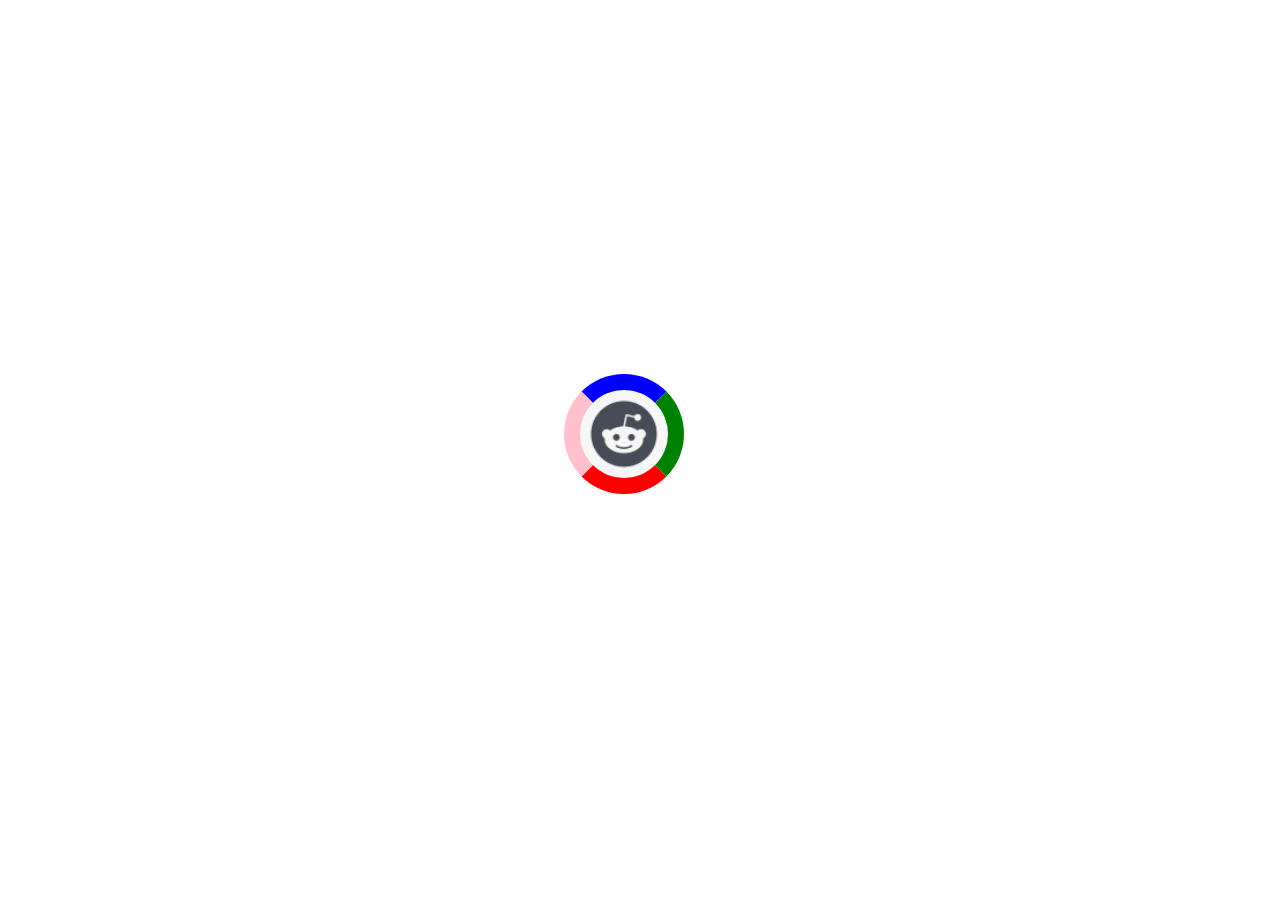
<file: index.html>
<!DOCTYPE html>
<html lang="en">

<head>
    <meta charset="UTF-8">
    <meta http-equiv="X-UA-Compatible" content="IE=edge">
    <meta name="viewport" content="width=device-width, initial-scale=1.0">
    <title>The Numbers Game</title>
    <link rel="stylesheet" href="guessstyle.css">
    <!-- I added a favico icon and my own css file. -->
    <link rel="stylesheet" href="mystyle.css">
    <link rel="icon" type="image/x-icon" href="my_bundle.png">
</head>


<body onload="myFunction()" style="margin:0;">
    <div id="loader"></div>

    <div class="me" style="display:none;" id="myDiv" class="animate-bottom">
        <!-- All contents should lay inside here -->
        <!-- HERO SECTION STARTS HERE -->
        <div class="head">


            <div class="inner-header">
                <!--Just the SVG logo.. Don't mind this-->
                <svg version="1.1" class="logo" baseProfile="tiny" id="Layer_1" xmlns="http://www.w3.org/2000/svg"
                     xmlns:xlink="http://www.w3.org/1999/xlink" x="0px" y="0px" viewBox="0 0 500 500"
                     xml:space="preserve">
                <path fill="#FFFFFF" stroke="#000000" stroke-width="10" stroke-miterlimit="10" d="M57,283" />
                <g>
                <path fill="#fff"
                      d="M250.4,0.8C112.7,0.8,1,112.4,1,250.2c0,137.7,111.7,249.4,249.4,249.4c137.7,0,249.4-111.7,249.4-249.4
C499.8,112.4,388.1,0.8,250.4,0.8z M383.8,326.3c-62,0-101.4-14.1-117.6-46.3c-17.1-34.1-2.3-75.4,13.2-104.1
c-22.4,3-38.4,9.2-47.8,18.3c-11.2,10.9-13.6,26.7-16.3,45c-3.1,20.8-6.6,44.4-25.3,62.4c-19.8,19.1-51.6,26.9-100.2,24.6l1.8-39.7		c35.9,1.6,59.7-2.9,70.8-13.6c8.9-8.6,11.1-22.9,13.5-39.6c6.3-42,14.8-99.4,141.4-99.4h41L333,166c-12.6,16-45.4,68.2-31.2,96.2	c9.2,18.3,41.5,25.6,91.2,24.2l1.1,39.8C390.5,326.2,387.1,326.3,383.8,326.3z" />
                    </g>
                </svg>
                <h1 style="line-height: 2.5;"> Number Game </h1>
                A simple numbers game to test your iQ,
                how well can you outsmart a computer?
            </div>

            <!--Waves Container-->
            <div>
                <svg class="waves" xmlns="http://www.w3.org/2000/svg" xmlns:xlink="http://www.w3.org/1999/xlink"
                     viewBox="0 24 150 28" preserveAspectRatio="none" shape-rendering="auto">
                    <defs>
                        <path id="gentle-wave"
                              d="M-160 44c30 0 58-18 88-18s 58 18 88 18 58-18 88-18 58 18 88 18 v44h-352z" />
                    </defs>
                    <g class="parallax">
                        <use xlink:href="#gentle-wave" x="48" y="0" fill="rgba(255,255,255,0.7" />
                        <use xlink:href="#gentle-wave" x="48" y="3" fill="rgba(255,255,255,0.5)" />
                        <use xlink:href="#gentle-wave" x="48" y="5" fill="rgba(255,255,255,0.3)" />
                        <use xlink:href="#gentle-wave" x="48" y="7" fill="#fff" />
                    </g>
                </svg>
            </div>
            <!--Waves end-->

        </div>
        <!--Header ends-->





        <div class="game-container">

            <div class="input">
                <!-- <img src="my_bundle.png" alt="Bundle of Guesses" title="My Bundle of Guesses"> -->
                <p class="text">Total Guesses: <span class="count">0</span></p>
                <input type="number" class="text-input" placeholder="enter a number between 1-9">
                <button class="guess-btn">Go!</button><br />
                <a class="info-btn">Rules: How Do I Play?</a>
                <br><br>

                <div class="final">

                    <p id="final-say">
                        <!-- Ready? -->
                        <!-- <span id="text-input"></span> -->
                        <span class="player-number" id="text-input"></span>
                        <span class="comp-number"></span>
                    </p>

                </div>








            </div>





            <!-- PLAYER AND COMPUTER SCORE BOARD -->
            <div class="didi">
                <div class="mine">Player Score: <span class="player-score">0</span></div>
                <div class="comp">Computer Score: <span class="comp-score">0</span></div>
                <button class='refresh' onClick='window.location.reload();'>Restart</button>

            </div>



        </div>





        <!-- All contents should end here -->
    </div>
    <script src="guessscript.js"></script>

</body>

</html>
</file>
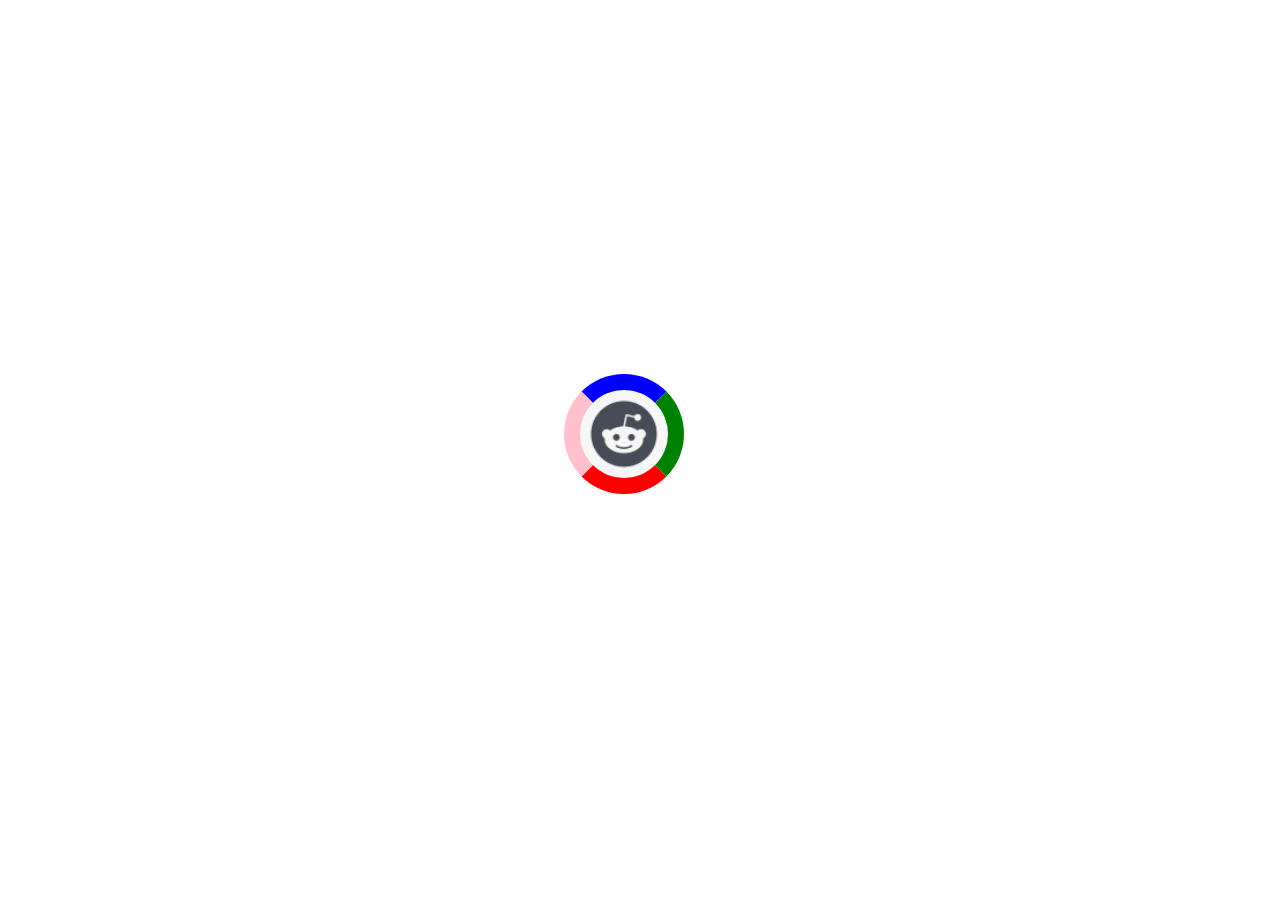
<file: guessindex.html>
<!DOCTYPE html>
<html lang="en">

<head>
    <meta charset="UTF-8">
    <meta http-equiv="X-UA-Compatible" content="IE=edge">
    <meta name="viewport" content="width=device-width, initial-scale=1.0">
    <title>The Numbers Game</title>
    <link rel="stylesheet" href="guessstyle.css">
    <!-- I added a favico icon and my own css file. -->
    <link rel="stylesheet" href="mystyle.css">
    <link rel="icon" type="image/x-icon" href="my_bundle.png">
</head>


<body onload="myFunction()" style="margin:0;">
    <div id="loader"></div>

    <div class="me" style="display:none;" id="myDiv" class="animate-bottom">
        <!-- All contents should lay inside here -->
        <!-- HERO SECTION STARTS HERE -->
        <div class="head">


            <div class="inner-header">
                <!--Just the SVG logo.. Don't mind this-->
                <svg version="1.1" class="logo" baseProfile="tiny" id="Layer_1" xmlns="http://www.w3.org/2000/svg"
                     xmlns:xlink="http://www.w3.org/1999/xlink" x="0px" y="0px" viewBox="0 0 500 500"
                     xml:space="preserve">
                <path fill="#FFFFFF" stroke="#000000" stroke-width="10" stroke-miterlimit="10" d="M57,283" />
                <g>
                <path fill="#fff"
                      d="M250.4,0.8C112.7,0.8,1,112.4,1,250.2c0,137.7,111.7,249.4,249.4,249.4c137.7,0,249.4-111.7,249.4-249.4
C499.8,112.4,388.1,0.8,250.4,0.8z M383.8,326.3c-62,0-101.4-14.1-117.6-46.3c-17.1-34.1-2.3-75.4,13.2-104.1
c-22.4,3-38.4,9.2-47.8,18.3c-11.2,10.9-13.6,26.7-16.3,45c-3.1,20.8-6.6,44.4-25.3,62.4c-19.8,19.1-51.6,26.9-100.2,24.6l1.8-39.7		c35.9,1.6,59.7-2.9,70.8-13.6c8.9-8.6,11.1-22.9,13.5-39.6c6.3-42,14.8-99.4,141.4-99.4h41L333,166c-12.6,16-45.4,68.2-31.2,96.2	c9.2,18.3,41.5,25.6,91.2,24.2l1.1,39.8C390.5,326.2,387.1,326.3,383.8,326.3z" />
                    </g>
                </svg>
                <h1 style="line-height: 2.5;"> Number Game </h1>
                A simple numbers game to test your iQ,
                how well can you outsmart a computer?
            </div>

            <!--Waves Container-->
            <div>
                <svg class="waves" xmlns="http://www.w3.org/2000/svg" xmlns:xlink="http://www.w3.org/1999/xlink"
                     viewBox="0 24 150 28" preserveAspectRatio="none" shape-rendering="auto">
                    <defs>
                        <path id="gentle-wave"
                              d="M-160 44c30 0 58-18 88-18s 58 18 88 18 58-18 88-18 58 18 88 18 v44h-352z" />
                    </defs>
                    <g class="parallax">
                        <use xlink:href="#gentle-wave" x="48" y="0" fill="rgba(255,255,255,0.7" />
                        <use xlink:href="#gentle-wave" x="48" y="3" fill="rgba(255,255,255,0.5)" />
                        <use xlink:href="#gentle-wave" x="48" y="5" fill="rgba(255,255,255,0.3)" />
                        <use xlink:href="#gentle-wave" x="48" y="7" fill="#fff" />
                    </g>
                </svg>
            </div>
            <!--Waves end-->

        </div>
        <!--Header ends-->





        <div class="game-container">

            <div class="input">
                <!-- <img src="my_bundle.png" alt="Bundle of Guesses" title="My Bundle of Guesses"> -->
                <p class="text">Total Guesses: <span class="count">0</span></p>
                <input type="number" class="text-input" placeholder="enter a number between 1-9">
                <button class="guess-btn">Go!</button><br />
                <a class="info-btn">Rules: How Do I Play?</a>
                <br><br>

                <div class="final">

                    <p id="final-say">
                        <!-- Ready? -->
                        <!-- <span id="text-input"></span> -->
                        <span class="player-number" id="text-input"></span>
                        <span class="comp-number"></span>
                    </p>

                </div>








            </div>





            <!-- PLAYER AND COMPUTER SCORE BOARD -->
            <div class="didi">
                <div class="mine">Player Score: <span class="player-score">0</span></div>
                <div class="comp">Computer Score: <span class="comp-score">0</span></div>
                <button class='refresh' onClick='window.location.reload();'>Restart</button>

            </div>



        </div>





        <!-- All contents should end here -->
    </div>
    <script src="guessscript.js"></script>

</body>

</html>
</file>
<file: guessstyle.css>
* {
    padding: 0px;
    margin: 0px;
    box-sizing: border-box;
}

.game-container {
    text-align: center;
    background-color: #Fff;
    padding: 10px;
}

.heading {
    color: #F0FFF0;
    font: 700;
    font-family: 'Times New Roman', Times, serif;
    margin: 5px;
    font-style: normal;

}

.phrase {
    color: #FFA500;
    font-family: roboto;
    font-style: italic;
    margin: 5px;
    letter-spacing: 1px;
    margin: 5px;
    padding: 5px;
    /* font-weight: 500; */
}

.header {
    background-color: #003300;
    margin: 10px;
    padding: 10px;
    border-radius: 10px;
}

.score-board {
    display: flex;
    justify-content: space-around;
    margin: 5px;
    padding: 30px;
}

.player-name,
.comp-name,
.text,
.player-guess,
.comp-guess {
    margin: 10px;
    color: #003300;
    font-size: larger;
    /* font-style: italic; */
    /* font-weight: 800; */
}

.comp-score,
.player-score {
    color: #Fff;
    /* font-weight: 900;
    font-size: larger; */
}

.text-input {
    padding: 10px;
    background-color: #FFFBF5;
    border-radius: 5px;
    border-color: #000;
    height: 60px;
    width: 400px;
}


.again-btn {
    background-color: #000;
    border: #099;
    color: #fff;

}


.guess-btn {
    padding: 5px;
    height: 60px;
    width: 150px;
    border-radius: 10px;
    margin: 5px;
    border: 1px solid #aaa;
    background-color: #3b5998;
    color: #fff;
    margin: 10px;
    /* font-weight: 700; */
}

.guess-btn:hover {
    background-color: #FFA500;
}

.guess-board {
    display: flex;
    justify-content: space-around;
    margin: 30px;
    padding: 10px;
}

.final {
    margin: 10px;
    /* font-weight: 600; */
    font-size: x-large;
    margin: 20px;
}

.player-number,
.comp-number {
    color: #003300;
    font-size: larger;
    /* font-weight: 600; */

}

.player-guess,
.comp-guess {
    color: #FFA500;
}

.final-say {
    margin: auto;
    width: 60%;
    color: white;
    text-align: center;
    padding: 12px;
    border: 1px solid #000;
    background-color: #099;
}

.error-final-say {
    margin: auto;
    width: 60%;
    color: white;
    text-align: center;
    padding: 12px;
    border: 1px solid #000;
    background-color: red;
}

.info-btn {
    padding: 5px;
    height: 30px;
    width: 100px;
    border-radius: 5px;
    margin: 5px;
    /* border: none;
    background-color: #00FF00; */
    color: #3b5998;
    margin: 5px;
    /* font-weight: 700; */
}

.count {
    color: #000;

}
</file>
<file: mystyle.css>
/* Center the loader */
#loader {
    background-image: url("myBot.JPG");
    background-size: cover;
    background-repeat: no-repeat;
    position: absolute;
    left: 50%;
    top: 50%;
    z-index: 1;
    width: 120px;
    height: 120px;
    margin: -76px 0 0 -76px;
    border: 16px solid #000000;
    border-radius: 50%;
    border-top: 16px solid blue;
    border-right: 16px solid green;
    border-bottom: 16px solid red;
    border-left: 16px solid pink;
    -webkit-animation: spin 2s linear infinite;
    animation: spin 2s linear infinite;
}

@-webkit-keyframes spin {
    0% {
        -webkit-transform: rotate(0deg);
    }

    100% {
        -webkit-transform: rotate(360deg);
    }
}

@keyframes spin {
    0% {
        transform: rotate(0deg);
    }

    100% {
        transform: rotate(360deg);
    }
}

/* Add animation to "page content" */
.animate-bottom {
    position: relative;
    -webkit-animation-name: animatebottom;
    -webkit-animation-duration: 1s;
    animation-name: animatebottom;
    animation-duration: 1s
}

@-webkit-keyframes animatebottom {
    from {
        bottom: -100px;
        opacity: 0
    }

    to {
        bottom: 0px;
        opacity: 1
    }
}

@keyframes animatebottom {
    from {
        bottom: -100px;
        opacity: 0
    }

    to {
        bottom: 0;
        opacity: 1
    }
}

#myDiv {
    display: none;
    text-align: center;
}




/* MY HEADER HERO SECTION CSS */
/* Third Animation */
.head {
    position: relative;
    text-align: center;
    background: linear-gradient(60deg, rgba(84, 58, 183, 1) 0%, rgba(0, 172, 193, 1) 100%);
    color: white;
    font-family: 'Times New Roman', Times, serif;
}

.logo {
    width: 50px;
    fill: white;
    padding-right: 15px;
    display: inline-block;
    vertical-align: middle;
}

.inner-header {
    height: 35vh;
    width: 100%;
    margin: 0;
    padding: 80px;
}

.flex {
    /*Flexbox for containers*/
    display: flex;
    justify-content: center;
    align-items: center;
    text-align: center;
}




.waves {
    position: relative;
    width: 100%;
    height: 15vh;
    margin-bottom: -7px;
    /*Fix for safari gap*/
    min-height: 100px;
    max-height: 150px;
}

.content {
    position: relative;
    height: 20vh;
    text-align: center;
    background-color: white;
}

/* Animation */

.parallax>use {
    animation: move-forever 25s cubic-bezier(.55, .5, .45, .5) infinite;
}

.parallax>use:nth-child(1) {
    animation-delay: -2s;
    animation-duration: 7s;
}

.parallax>use:nth-child(2) {
    animation-delay: -3s;
    animation-duration: 10s;
}

.parallax>use:nth-child(3) {
    animation-delay: -4s;
    animation-duration: 13s;
}

.parallax>use:nth-child(4) {
    animation-delay: -5s;
    animation-duration: 20s;
}

@keyframes move-forever {
    0% {
        transform: translate3d(-90px, 0, 0);
    }

    100% {
        transform: translate3d(85px, 0, 0);
    }
}

/*Shrinking for mobile*/
@media (max-width: 768px) {
    .waves {
        height: 40px;
        min-height: 40px;
    }

    .content {
        height: 30vh;
    }

    h1 {
        font-size: 24px;
    }
}



/* FOR MY MODAL */
/* The Modal (background) */
.modal {
    display: none;
    /* Hidden by default */
    position: fixed;
    /* Stay in place */
    z-index: 1;
    /* Sit on top */
    left: 0;
    top: 0;
    width: 100%;
    /* Full width */
    height: 100%;
    /* Full height */
    overflow: auto;
    /* Enable scroll if needed */
    background-color: rgb(0, 0, 0);
    /* Fallback color */
    background-color: rgba(0, 0, 0, 0.4);
    /* Black w/ opacity */
    -webkit-animation-name: fadeIn;
    /* Fade in the background */
    -webkit-animation-duration: 0.4s;
    animation-name: fadeIn;
    animation-duration: 0.4s
}




/* Style for id to error message: text-input */
#text-input {
    padding: 5px;
    border-radius: 5px;
    margin: 15px;
    color: red;
    font-weight: 700;
}



/* styles for scores */
.didi {
    /* position: fixed; */
    /* width: 100%; */
    display: flex;
    margin-top: 50px;


}


.refresh {
    float: left;
    width: 30%;
    padding: 20px;
    background-color: #000;
    color: #ffffff;
    border: 1px solid white;
    align-items: flex-end;

}


.mine {
    float: left;
    width: 30%;
    background-color: #3b5998;
    color: #ffffff;
    padding: 20px;
    border: 1px solid white;
    align-items: flex-start;

}


.comp {
    float: left;
    width: 40%;
    background-color: #f38704;
    color: #ffffff;
    padding: 20px;
    border: 1px solid white;
    align-items: center;

}
</file>
